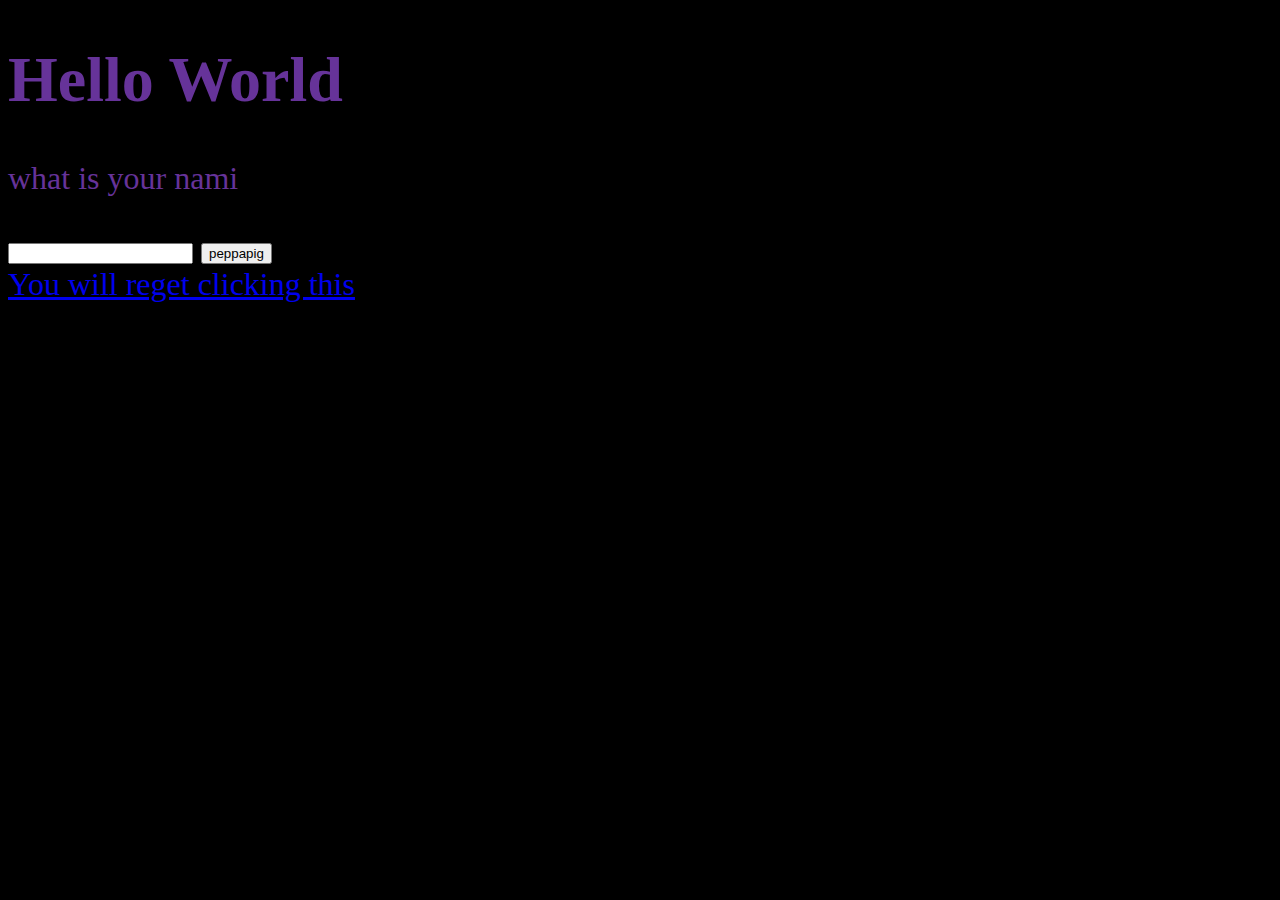
<file: index.html>
<!DOCTYPE html>
<html lang="en">
  <head>
    <meta charset="UTF-8" />
    <meta http-equiv="X-UA-Compatible" content="IE=edge" />
    <meta name="viewport" content="width=device-width, initial-scale=1.0" />
    <title>My App</title>
    <link rel="manifest" 
    href="manifest.json" />
    <link rel="apple-touch-icon" href="icons/apple-icon-180.png" />

<meta name="apple-mobile-web-app-capable" content="yes" />

<link
  rel="apple-touch-startup-image"
  href="icons/apple-splash-2048-2732.jpg"
  media="(device-width: 1024px) and (device-height: 1366px) and (-webkit-device-pixel-ratio: 2) and (orientation: portrait)"
/>
<link
  rel="apple-touch-startup-image"
  href="icons/apple-splash-2732-2048.jpg"
  media="(device-width: 1024px) and (device-height: 1366px) and (-webkit-device-pixel-ratio: 2) and (orientation: landscape)"
/>
<link
  rel="apple-touch-startup-image"
  href="icons/apple-splash-1668-2388.jpg"
  media="(device-width: 834px) and (device-height: 1194px) and (-webkit-device-pixel-ratio: 2) and (orientation: portrait)"
/>
<link
  rel="apple-touch-startup-image"
  href="icons/apple-splash-2388-1668.jpg"
  media="(device-width: 834px) and (device-height: 1194px) and (-webkit-device-pixel-ratio: 2) and (orientation: landscape)"
/>
<link
  rel="apple-touch-startup-image"
  href="icons/apple-splash-1536-2048.jpg"
  media="(device-width: 768px) and (device-height: 1024px) and (-webkit-device-pixel-ratio: 2) and (orientation: portrait)"
/>
<link
  rel="apple-touch-startup-image"
  href="icons/apple-splash-2048-1536.jpg"
  media="(device-width: 768px) and (device-height: 1024px) and (-webkit-device-pixel-ratio: 2) and (orientation: landscape)"
/>
<link
  rel="apple-touch-startup-image"
  href="icons/apple-splash-1668-2224.jpg"
  media="(device-width: 834px) and (device-height: 1112px) and (-webkit-device-pixel-ratio: 2) and (orientation: portrait)"
/>
<link
  rel="apple-touch-startup-image"
  href="icons/apple-splash-2224-1668.jpg"
  media="(device-width: 834px) and (device-height: 1112px) and (-webkit-device-pixel-ratio: 2) and (orientation: landscape)"
/>
<link
  rel="apple-touch-startup-image"
  href="icons/apple-splash-1620-2160.jpg"
  media="(device-width: 810px) and (device-height: 1080px) and (-webkit-device-pixel-ratio: 2) and (orientation: portrait)"
/>
<link
  rel="apple-touch-startup-image"
  href="icons/apple-splash-2160-1620.jpg"
  media="(device-width: 810px) and (device-height: 1080px) and (-webkit-device-pixel-ratio: 2) and (orientation: landscape)"
/>
<link
  rel="apple-touch-startup-image"
  href="icons/apple-splash-1284-2778.jpg"
  media="(device-width: 428px) and (device-height: 926px) and (-webkit-device-pixel-ratio: 3) and (orientation: portrait)"
/>
<link
  rel="apple-touch-startup-image"
  href="icons/apple-splash-2778-1284.jpg"
  media="(device-width: 428px) and (device-height: 926px) and (-webkit-device-pixel-ratio: 3) and (orientation: landscape)"
/>
<link
  rel="apple-touch-startup-image"
  href="icons/apple-splash-1170-2532.jpg"
  media="(device-width: 390px) and (device-height: 844px) and (-webkit-device-pixel-ratio: 3) and (orientation: portrait)"
/>
<link
  rel="apple-touch-startup-image"
  href="icons/apple-splash-2532-1170.jpg"
  media="(device-width: 390px) and (device-height: 844px) and (-webkit-device-pixel-ratio: 3) and (orientation: landscape)"
/>
<link
  rel="apple-touch-startup-image"
  href="icons/apple-splash-1125-2436.jpg"
  media="(device-width: 375px) and (device-height: 812px) and (-webkit-device-pixel-ratio: 3) and (orientation: portrait)"
/>
<link
  rel="apple-touch-startup-image"
  href="icons/apple-splash-2436-1125.jpg"
  media="(device-width: 375px) and (device-height: 812px) and (-webkit-device-pixel-ratio: 3) and (orientation: landscape)"
/>
<link
  rel="apple-touch-startup-image"
  href="icons/apple-splash-1242-2688.jpg"
  media="(device-width: 414px) and (device-height: 896px) and (-webkit-device-pixel-ratio: 3) and (orientation: portrait)"
/>
<link
  rel="apple-touch-startup-image"
  href="icons/apple-splash-2688-1242.jpg"
  media="(device-width: 414px) and (device-height: 896px) and (-webkit-device-pixel-ratio: 3) and (orientation: landscape)"
/>
<link
  rel="apple-touch-startup-image"
  href="icons/apple-splash-828-1792.jpg"
  media="(device-width: 414px) and (device-height: 896px) and (-webkit-device-pixel-ratio: 2) and (orientation: portrait)"
/>
<link
  rel="apple-touch-startup-image"
  href="icons/apple-splash-1792-828.jpg"
  media="(device-width: 414px) and (device-height: 896px) and (-webkit-device-pixel-ratio: 2) and (orientation: landscape)"
/>
<link
  rel="apple-touch-startup-image"
  href="icons/apple-splash-1242-2208.jpg"
  media="(device-width: 414px) and (device-height: 736px) and (-webkit-device-pixel-ratio: 3) and (orientation: portrait)"
/>
<link
  rel="apple-touch-startup-image"
  href="icons/apple-splash-2208-1242.jpg"
  media="(device-width: 414px) and (device-height: 736px) and (-webkit-device-pixel-ratio: 3) and (orientation: landscape)"
/>
<link
  rel="apple-touch-startup-image"
  href="icons/apple-splash-750-1334.jpg"
  media="(device-width: 375px) and (device-height: 667px) and (-webkit-device-pixel-ratio: 2) and (orientation: portrait)"
/>
<link
  rel="apple-touch-startup-image"
  href="icons/apple-splash-1334-750.jpg"
  media="(device-width: 375px) and (device-height: 667px) and (-webkit-device-pixel-ratio: 2) and (orientation: landscape)"
/>
<link
  rel="apple-touch-startup-image"
  href="icons/apple-splash-640-1136.jpg"
  media="(device-width: 320px) and (device-height: 568px) and (-webkit-device-pixel-ratio: 2) and (orientation: portrait)"
/>
<link
  rel="apple-touch-startup-image"
  href="icons/apple-splash-1136-640.jpg"
  media="(device-width: 320px) and (device-height: 568px) and (-webkit-device-pixel-ratio: 2) and (orientation: landscape)"
/>
<link rel="stylesheet" href="style.css">

  </head>
  <body>
    <h1>Hello World</h1>

    <form>
     <p>what is your nami</p>
     <input name="answer"> 
     <button type="peppapig">peppapig</button>
    </form> 

     <a href="about.html">You will reget clicking this</a>

    <script>
      if ("serviceWorker" in navigator) {
        navigator.serviceWorker.register("service-worker.js");
      }
    </script>
    
    <script src="script.js"></script>
  </body>
</html>
</file>
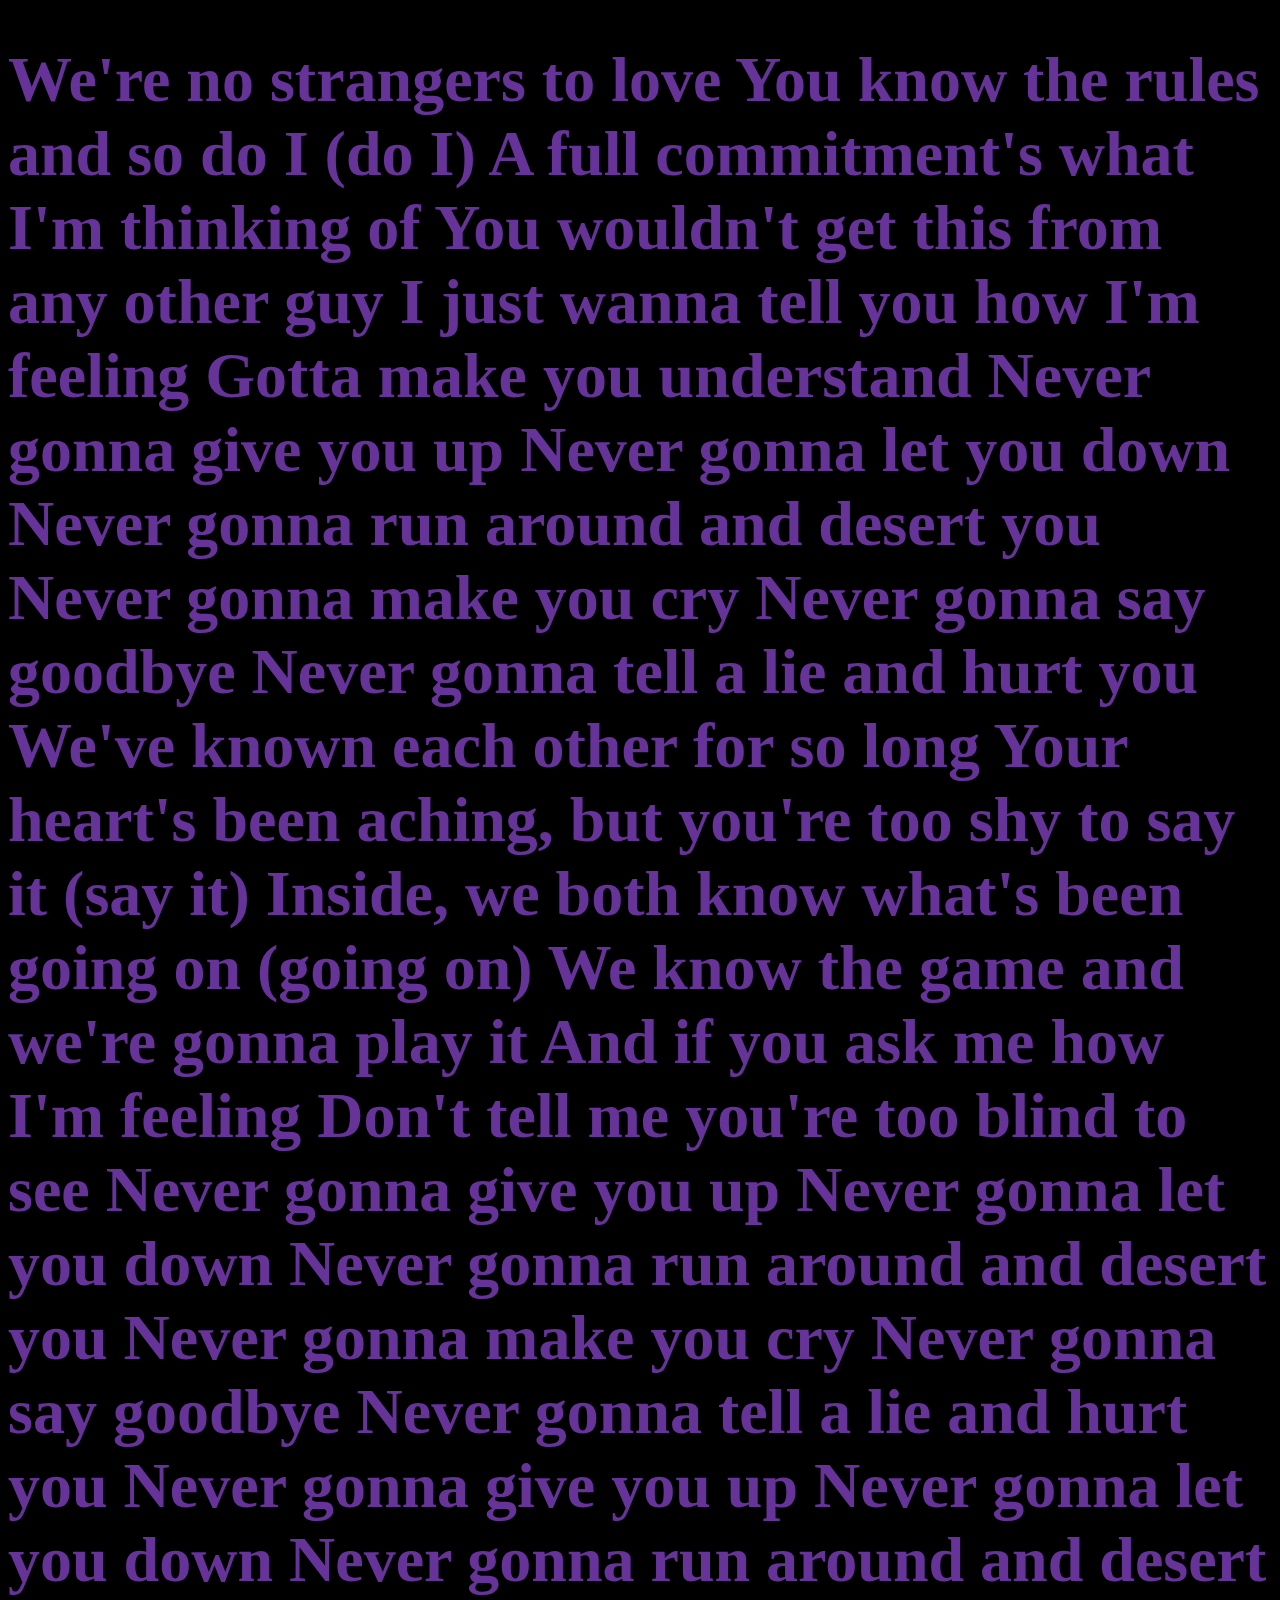
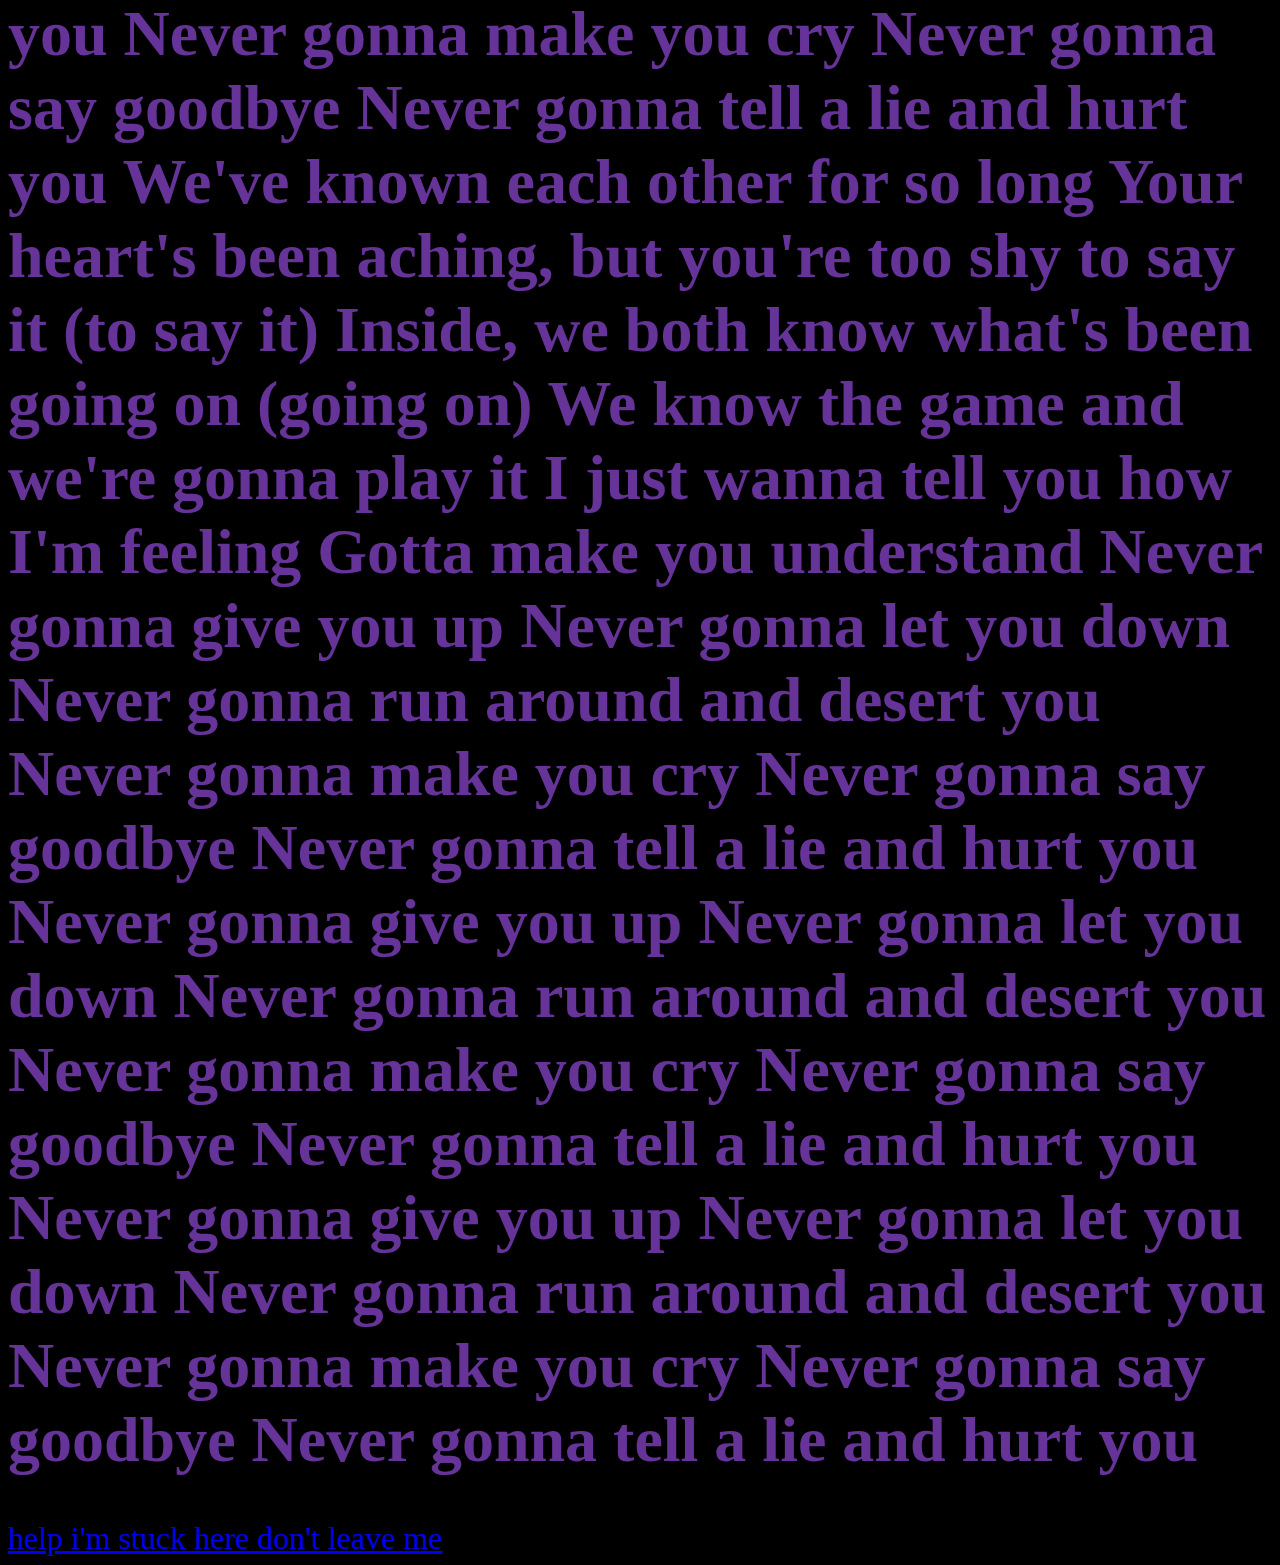
<file: about.html>
<!DOCTYPE html>
<html lang="en">
<head>
    <meta charset="UTF-8">
    <meta http-equiv="X-UA-Compatible" content="IE=edge">
    <meta name="viewport" content="width=device-width, initial-scale=1.0">
    <title>Document</title>
    <link rel="stylesheet" href="style.css">
</head>
<body>
    <h1>We're no strangers to love
        You know the rules and so do I (do I)
        A full commitment's what I'm thinking of
        You wouldn't get this from any other guy
        I just wanna tell you how I'm feeling
        Gotta make you understand
        Never gonna give you up
        Never gonna let you down
        Never gonna run around and desert you
        Never gonna make you cry
        Never gonna say goodbye
        Never gonna tell a lie and hurt you
        We've known each other for so long
        Your heart's been aching, but you're too shy to say it (say it)
        Inside, we both know what's been going on (going on)
        We know the game and we're gonna play it
        And if you ask me how I'm feeling
        Don't tell me you're too blind to see
        Never gonna give you up
        Never gonna let you down
        Never gonna run around and desert you
        Never gonna make you cry
        Never gonna say goodbye
        Never gonna tell a lie and hurt you
        Never gonna give you up
        Never gonna let you down
        Never gonna run around and desert you
        Never gonna make you cry
        Never gonna say goodbye
        Never gonna tell a lie and hurt you
        We've known each other for so long
        Your heart's been aching, but you're too shy to say it (to say it)
        Inside, we both know what's been going on (going on)
        We know the game and we're gonna play it
        I just wanna tell you how I'm feeling
        Gotta make you understand
        Never gonna give you up
        Never gonna let you down
        Never gonna run around and desert you
        Never gonna make you cry
        Never gonna say goodbye
        Never gonna tell a lie and hurt you
        Never gonna give you up
        Never gonna let you down
        Never gonna run around and desert you
        Never gonna make you cry
        Never gonna say goodbye
        Never gonna tell a lie and hurt you
        Never gonna give you up
        Never gonna let you down
        Never gonna run around and desert you
        Never gonna make you cry
        Never gonna say goodbye
        Never gonna tell a lie and hurt you</h1>

    <a href="index.html">help i'm stuck here don't leave me</a>
</body>
</html>
</file>
<file: style.css>
body {
  font-family: 'Times New Roman', Times, serif, Helvetica, sans-serif;
  color: rebeccapurple;
  background-color: black;
  font-size: xx-large;
}
</file>
